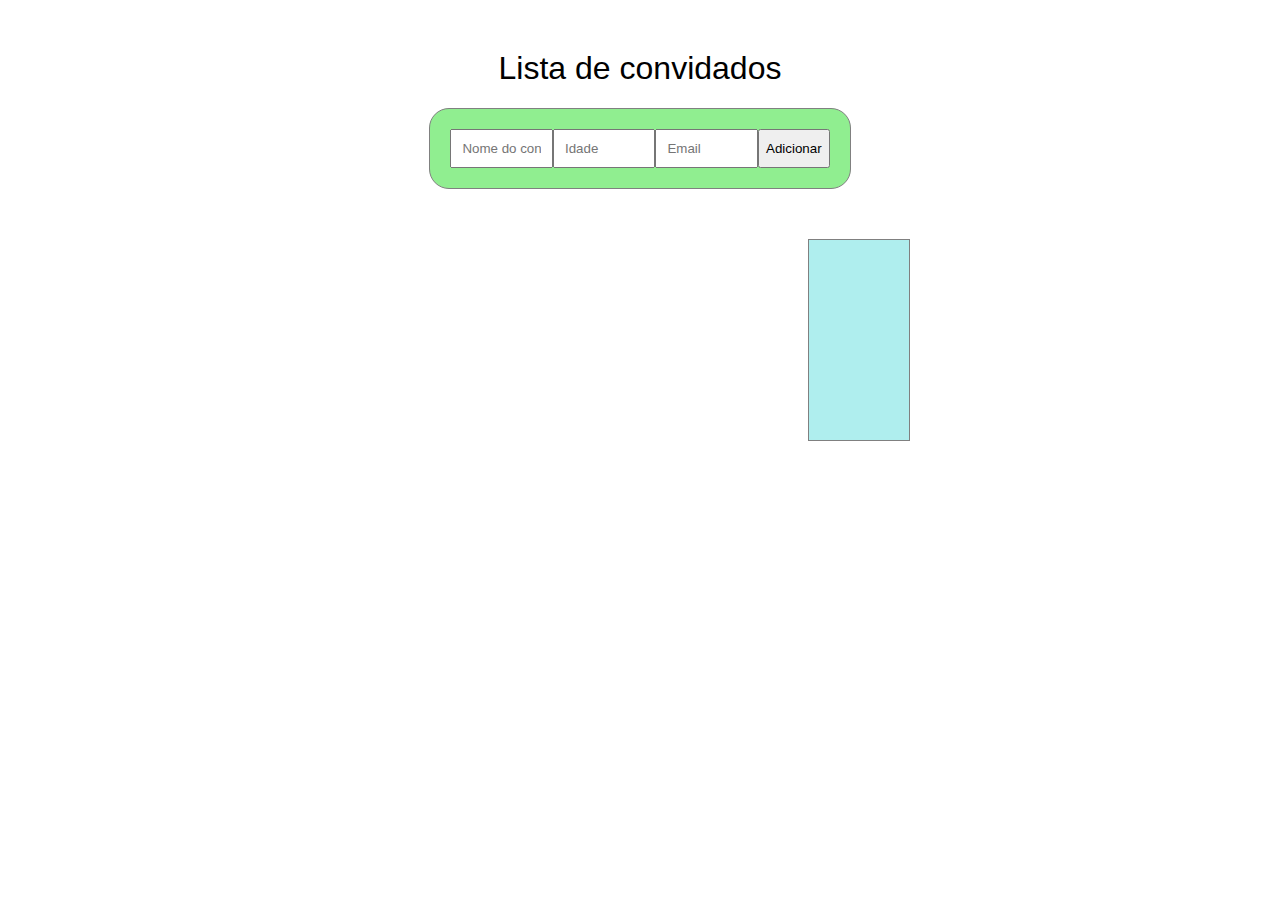
<file: index.html>
<html>
    <head>
        <title>Lista de Convidados</title>
        <meta charset="utf-8">
        <link rel="stylesheet" href="estilo.css">
        <script src="script.js"></script>
    </head>
    <body>
        <h1 class="titulo">Lista de convidados</h1>
        <form class="formulario">
            <input id="nome" type="text" placeholder="Nome do convidado">
            <input id="idade" type="number" placeholder="Idade">
            <input id="email" type="email" placeholder="Email">
            <button type="button" onclick="adicionar()">Adicionar</button>
        </form>
        <section id="lista"></section>
    </body>
</html>
</file>
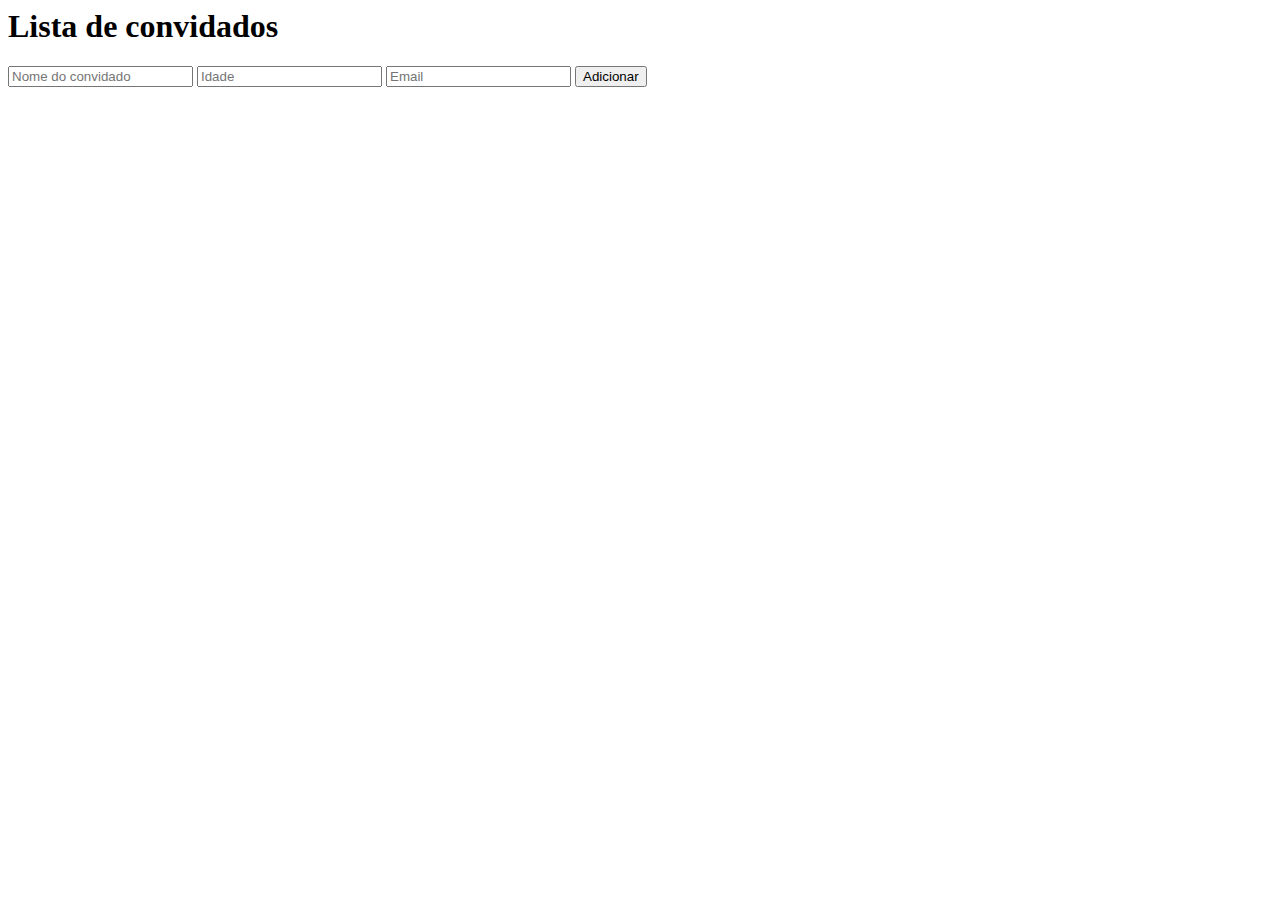
<file: convidados.html>
<html>
    <head>
        <title>Lista de Convidados</title>
        <meta charset="utf-8">
        <script src="script.js"></script>
    </head>
    <body>
        <h1>Lista de convidados</h1>
        <form>
            <input id="nome" type="text" placeholder="Nome do convidado">
            <input id="idade" type="number" placeholder="Idade">
            <input id="email" type="email" placeholder="Email">
            <button type="button" onclick="adicionar()">Adicionar</button>
        </form>
        <section id="lista"></section>
    </body>
</html>
</file>
<file: estilo.css>
body{
   font-family: sans-serif;
}

.titulo{
    font-weight: 300;
    margin-top: 50px;
    display: flex;
    justify-content: center;
}
.formulario{
    background-color: lightgreen;
    color: white;
    padding: 20px;
    display: flex;
    justify-content: space-between;
    border: 5px;
    
}
.formulario{
    border: 1.5px solid grey;
    width: 30%;
    margin: auto;
    padding: 20px;
    border-radius: 20px;
     
}
.formulario input{
    width: 100%;
    padding: 10px;
    border: none b 100px grey;
    
}
.botoes{
    margin-top: 40px;
    justify-content: flex-end;
}

#lista{
    
    margin: 50px 800px 50px 800px;
    justify-content: center;
    background-color: paleturquoise;
    padding: 100px 50px 100px 50px;
    border: 1.5px solid grey;

}
</file>
